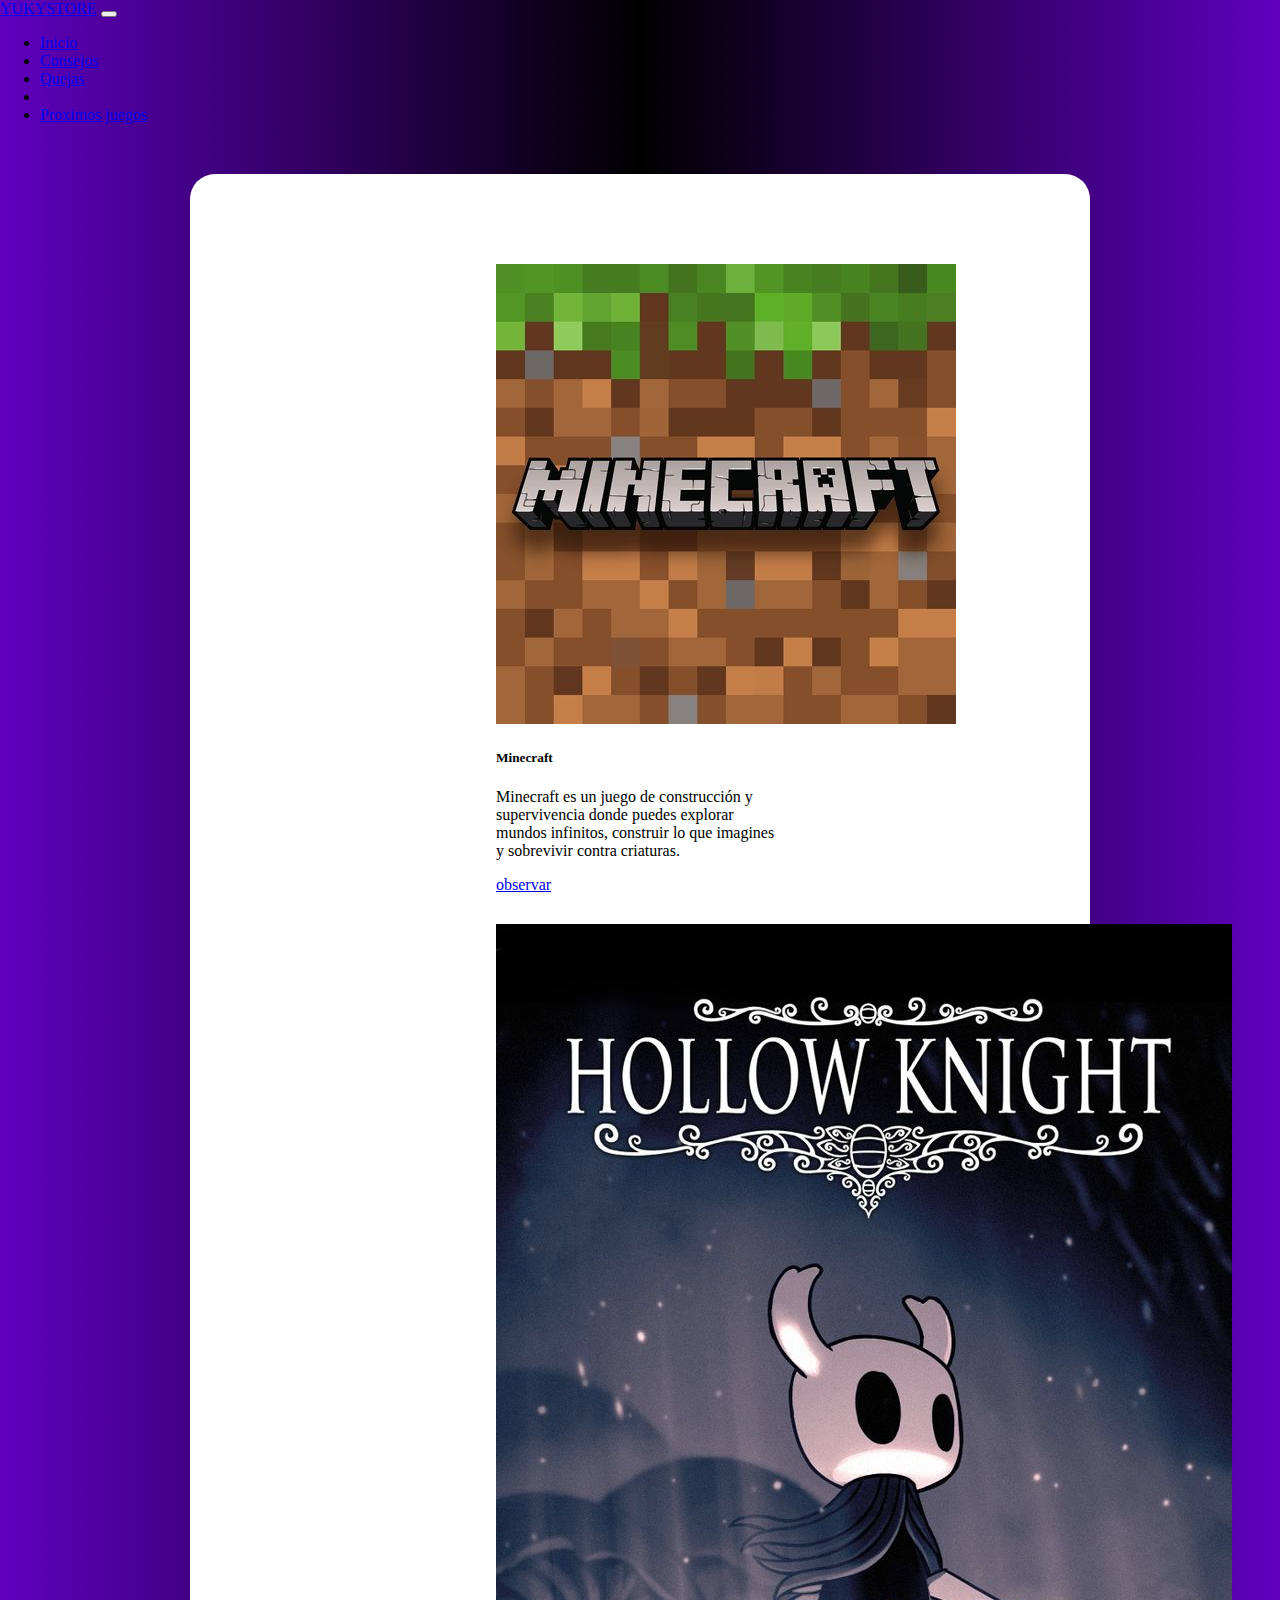
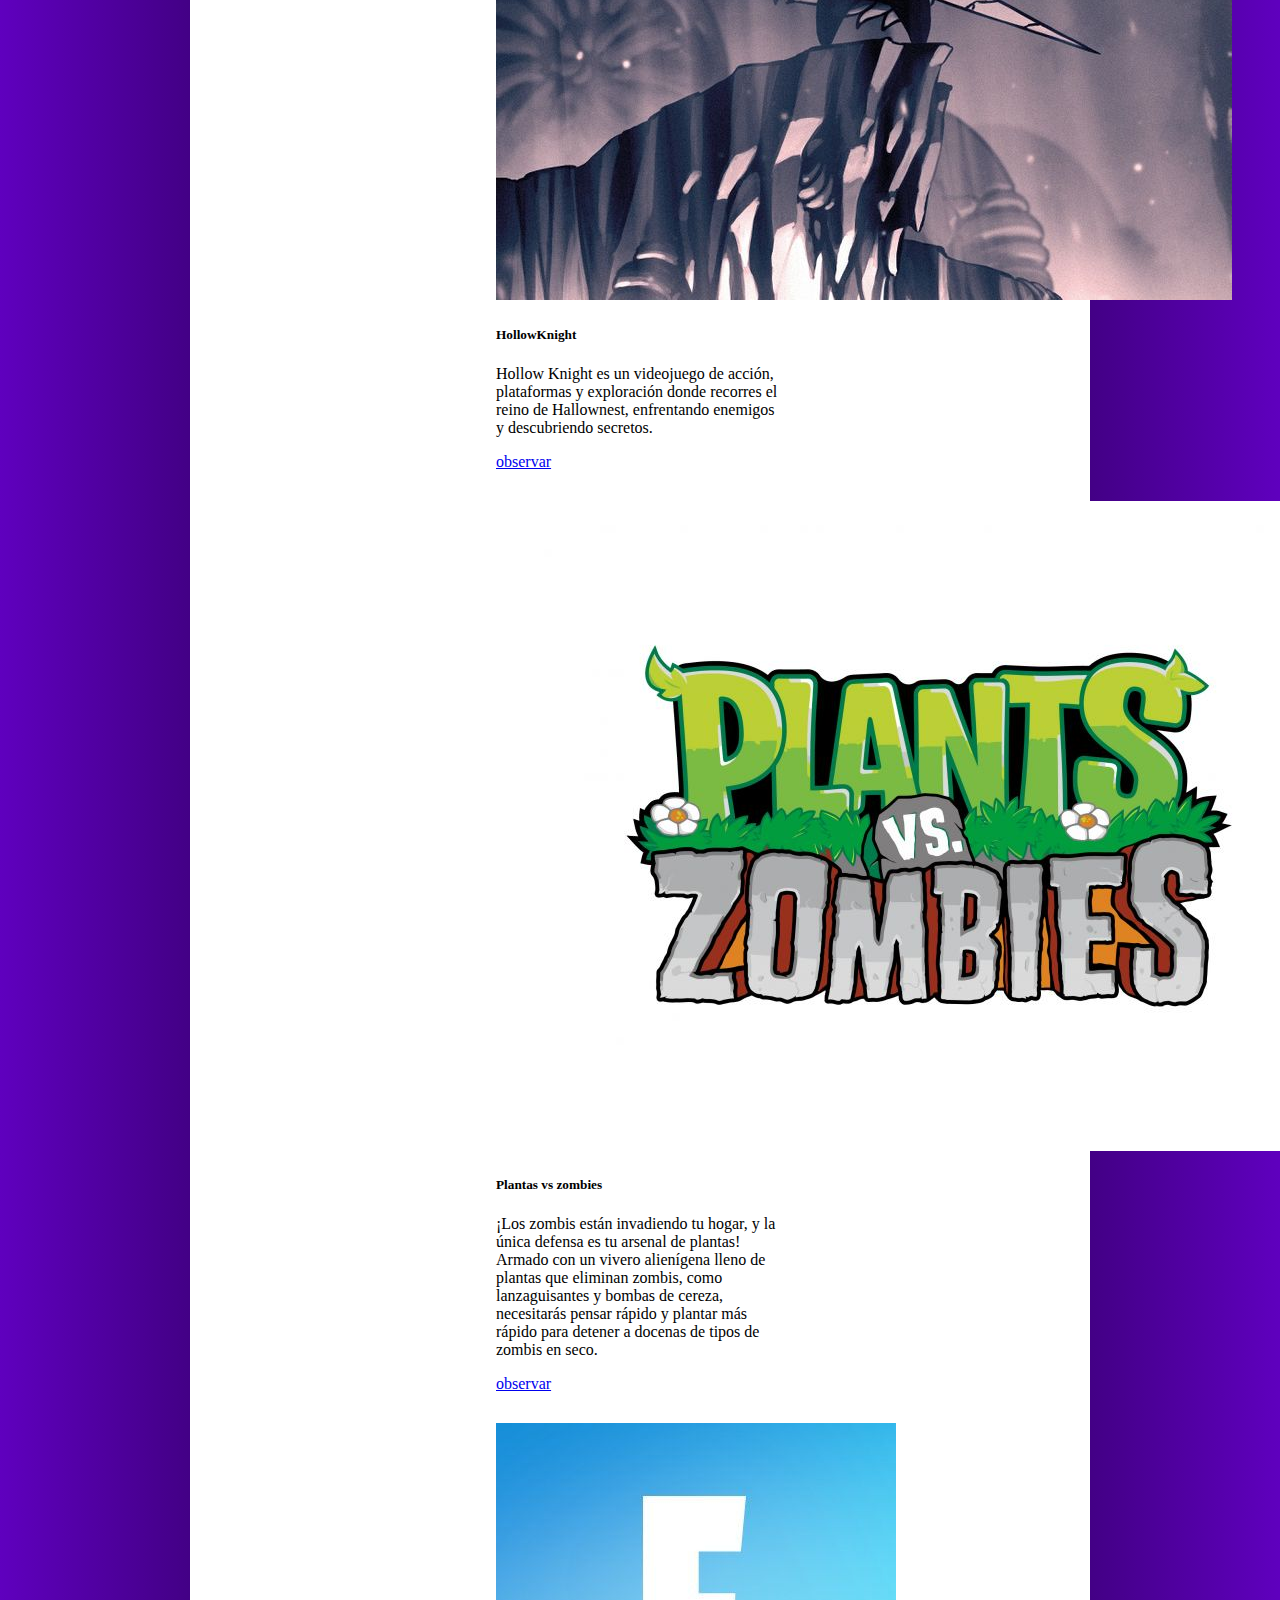
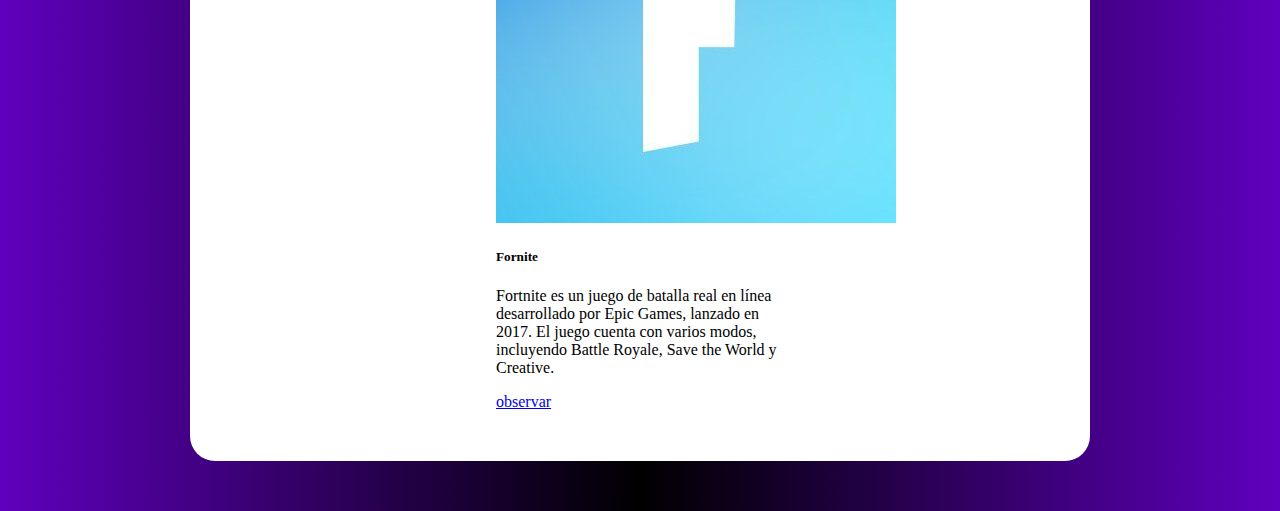
<file: index.html>
<!DOCTYPE html>
<html lang="en">

<head>
    <link href="https://cdn.jsdelivr.net/npm/bootstrap@5.0.2/dist/css/bootstrap.min.css" rel="stylesheet"
        integrity="sha384-EVSTQN3/azprG1Anm3QDgpJLIm9Nao0Yz1ztcQTwFspd3yD65VohhpuuCOmLASjC" crossorigin="anonymous">
    <link rel="stylesheet" href="style/style.css">
    <meta charset="UTF-8">
    <meta name="viewport" content="width=device-width, initial-scale=1.0">
    <title>Document</title>
</head>

<body>
    <nav class="navbar navbar-expand-lg navbar-dark bg-dark">
        <div class="container-fluid">
            <a class="navbar-brand" href="#">YUKYSTORE</a>
            <button class="navbar-toggler" type="button" data-bs-toggle="collapse" data-bs-target="#navbarNav"
                aria-controls="navbarNav" aria-expanded="false" aria-label="Toggle navigation">
                <span class="navbar-toggler-icon"></span>
            </button>
            <div class="collapse navbar-collapse" id="navbarNav">
                <ul class="navbar-nav">
                    <li class="nav-item">
                        <a class="nav-link active" aria-current="page" href="index.html">Inicio</a>
                    </li>
                    <li class="nav-item">
                        <a class="nav-link" href="advice.html">Consejos</a>
                    </li>
                    <li class="nav-item">
                        <a class="nav-link" href="complaints.html">Quejas</a>
                    </li>
                    <li class="nav-item">
                    <li class="nav-item">
                        <a class="nav-link" href="next-games.html">Proximos juegos</a>
                </ul>
            </div>
        </div>
    </nav>
    <div class="background-container">
        <div class="container">

            <div class="card" style="width: 18rem;">
                <img src="img/img-inde-1.jpg" class="card-img-top" alt="minecraft">
                <div class="card-body">
                    <h5 class="card-title">Minecraft</h5>
                    <p class="card-text">Minecraft es un juego de construcción y supervivencia donde puedes explorar mundos infinitos, construir
                lo que imagines y sobrevivir contra criaturas.</p>
                    <a href="inde-1.html" class="btn btn-primary">observar</a>
                </div>
            </div>
            <div class="card" style="width: 18rem;">
                <img src="img/img-indice-2.jpg" class="card-img-top" alt="Hollow-Knight">
                <div class="card-body">
                    <h5 class="card-title">HollowKnight</h5>
                    <p class="card-text">Hollow Knight es un videojuego de acción, plataformas y exploración donde recorres el reino de
                Hallownest, enfrentando enemigos y descubriendo secretos.</p>
                    <a href="indie-2.html" class="btn btn-primary">observar</a>
                </div>
            </div>

            <div class="card" style="width: 18rem;">
                <img src="img/img-indice-3.jpg" class="card-img-top" alt="Plantas-vs-zombies">
                <div class="card-body">
                    <h5 class="card-title">Plantas vs zombies</h5>
                    <p class="card-text">¡Los zombis están invadiendo tu hogar, y la única defensa es tu arsenal de plantas! Armado con un vivero
                alienígena lleno de plantas que eliminan zombis, como lanzaguisantes y bombas de cereza, necesitarás
                pensar rápido y plantar más rápido para detener a docenas de tipos de zombis en seco.</p>
                    <a href="indie-3.html" class="btn btn-primary">observar</a>
                </div>
            </div>

            <div class="card" style="width: 18rem;">
                <img src="img/img-indice-4.jpg" class="card-img-top" alt="Fornite">
                <div class="card-body">
                    <h5 class="card-title">Fornite</h5>
                    <p class="card-text">Fortnite es un juego de batalla real en línea desarrollado por Epic Games, lanzado en 2017. El juego
                cuenta con varios modos, incluyendo Battle Royale, Save the World y Creative.</p>
                    <a href="indie-4.html" class="btn btn-primary">observar</a>
                </div>
            </div>

        </div>
    </div>
    <script src="https://cdn.jsdelivr.net/npm/@popperjs/core@2.9.2/dist/umd/popper.min.js"
        integrity="sha384-IQsoLXl5PILFhosVNubq5LC7Qb9DXgDA9i+tQ8Zj3iwWAwPtgFTxbJ8NT4GN1R8p"
        crossorigin="anonymous"></script>
    <script src="https://cdn.jsdelivr.net/npm/bootstrap@5.0.2/dist/js/bootstrap.min.js"
        integrity="sha384-cVKIPhGWiC2Al4u+LWgxfKTRIcfu0JTxR+EQDz/bgldoEyl4H0zUF0QKbrJ0EcQF"
        crossorigin="anonymous"></script>
</body>

</html>
</file>
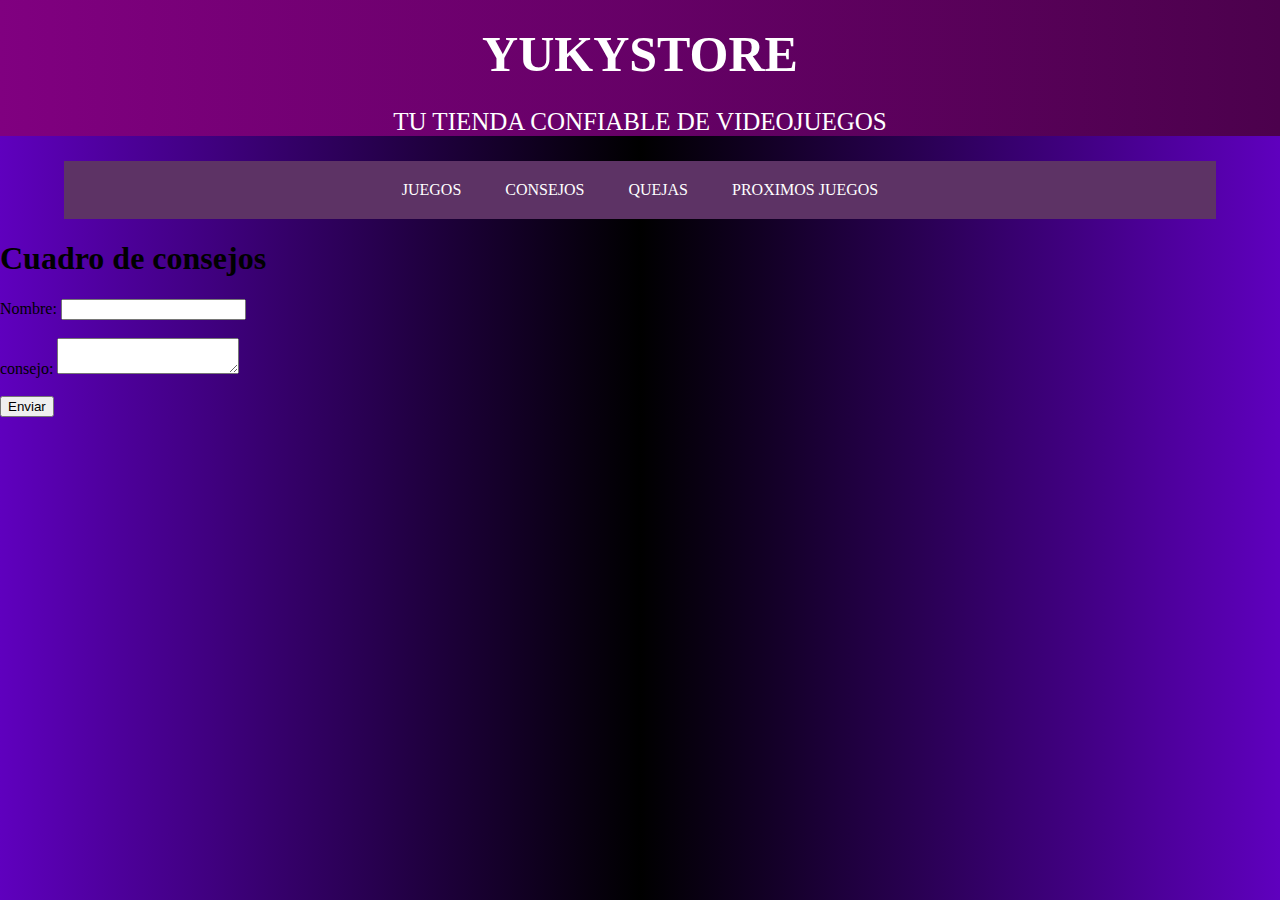
<file: advice.html>
<!DOCTYPE html>
<html lang="en">

<head>
    <link rel="stylesheet" href="style/style.css">
    <meta charset="UTF-8">
    <meta name="viewport" content="width=device-width, initial-scale=1.0">
    <title>Document</title>
</head>

<body>
    <div class="header">
        <h1>YUKYSTORE</h1>
        <p>TU TIENDA CONFIABLE DE VIDEOJUEGOS</p>
    </div>
    <ul class="menu">
        <li> <a href="index.html">JUEGOS</a></li>
        <li> <a href="advice.html">CONSEJOS</a></li>
        <li> <a href="complaints.html">QUEJAS</a></li>
        <li> <a href="next-games.html">PROXIMOS JUEGOS</a></li>
    </ul>
    <h1>Cuadro de consejos</h1>
        <label for="nombre">Nombre:</label>
        <input type="text" id="nombre" name="nombre"><br><br>
        <label for="queja">consejo:</label>
        <textarea id="queja" name="queja"></textarea><br><br>
        <input type="submit" value="Enviar">
</body>
</html>
</file>
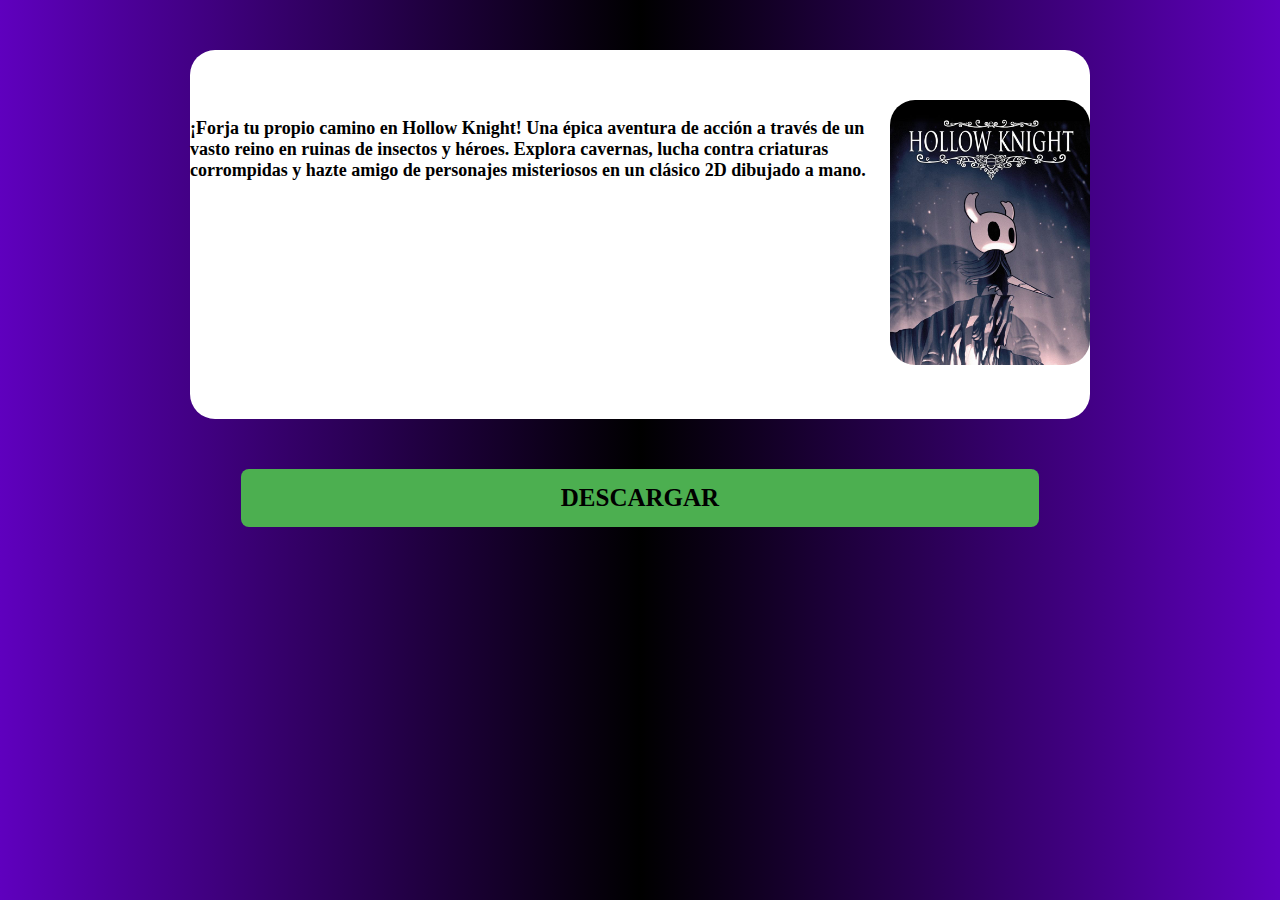
<file: indie-2.html>
<!DOCTYPE html>
<html lang="en">
<head>
     <link rel="stylesheet" href="style/style.css">
    <meta charset="UTF-8">
    <meta name="viewport" content="width=device-width, initial-scale=1.0">
    <title>Document</title>
</head>
<body>
    <div class="chart-0">
        <div class="text">
          <p>¡Forja tu propio camino en Hollow Knight! Una épica aventura de acción a través de un vasto
            reino en ruinas de insectos y héroes. Explora cavernas, lucha contra criaturas corrompidas y
            hazte amigo de personajes misteriosos en un clásico 2D dibujado a mano.</p> 
        </div>    
    <div class="img-games">
    <img src="img/img-indice-2.jpg" alt="Minecraft">
    </div>
    </div>
    <a class="boton" href="https://store.steampowered.com/app/367520/Hollow_Knight/" target="_blank">DESCARGAR</a>
</body>
</html>
</file>
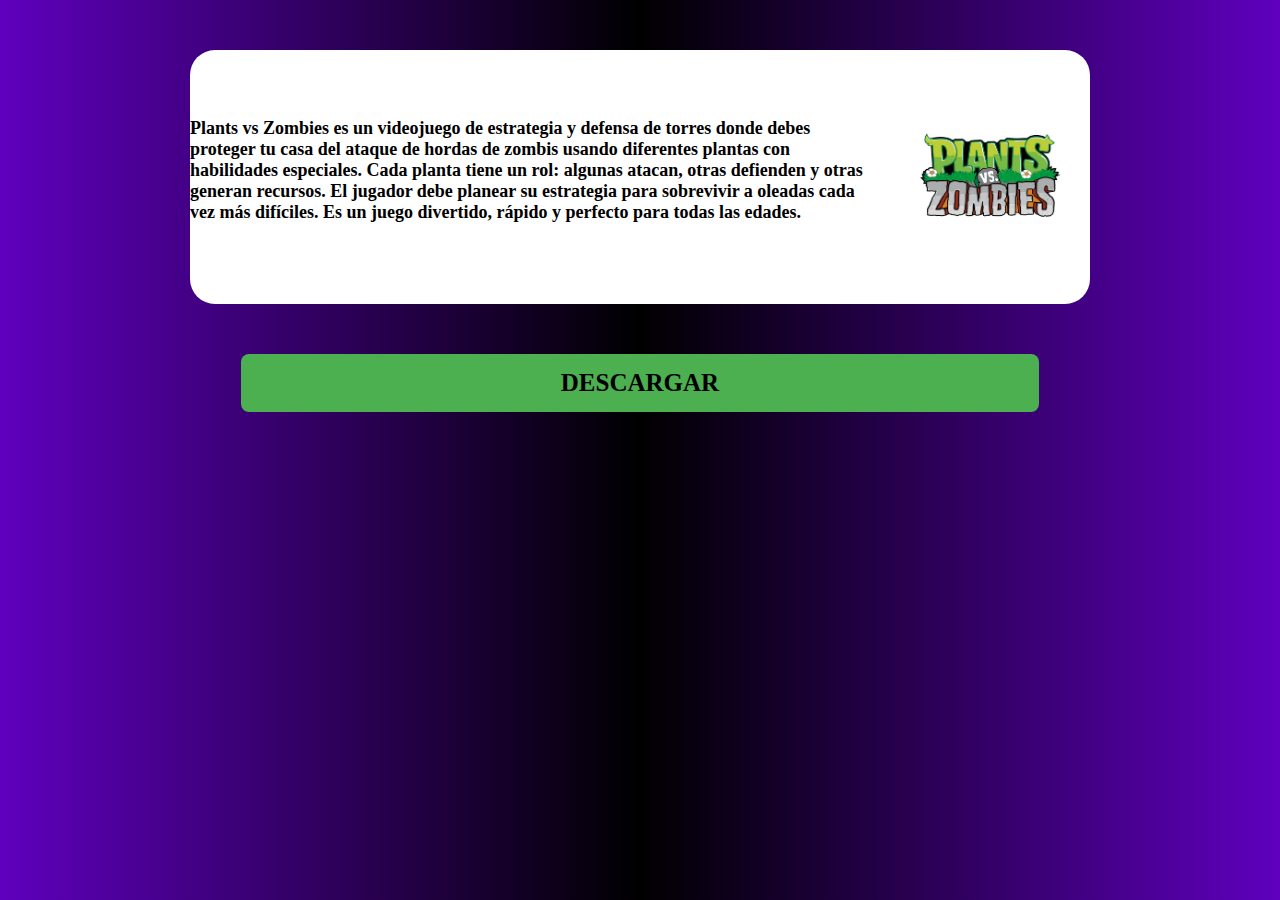
<file: indie-3.html>
<!DOCTYPE html>
<html lang="en">
<head>
     <link rel="stylesheet" href="style/style.css">
    <meta charset="UTF-8">
    <meta name="viewport" content="width=device-width, initial-scale=1.0">
    <title>Document</title>
</head>
<body>
    <div class="chart-0">
        <div class="text">
          <p>  Plants vs Zombies es un videojuego de estrategia y defensa de torres donde debes proteger tu casa del ataque de hordas de zombis usando diferentes plantas con habilidades especiales.
Cada planta tiene un rol: algunas atacan, otras defienden y otras generan recursos. El jugador debe planear su estrategia para sobrevivir a oleadas cada vez más difíciles.
Es un juego divertido, rápido y perfecto para todas las edades.</p> 
        </div>    
    <div class="img-games">
    <img src="img/img-indice-3.jpg" alt="Minecraft">
    </div>
    </div>
    <a class="boton" href="https://store.steampowered.com/app/3590/Plants_vs_Zombies_GOTY_Edition/" target="_blank">DESCARGAR</a>
</body>
</html>
</file>
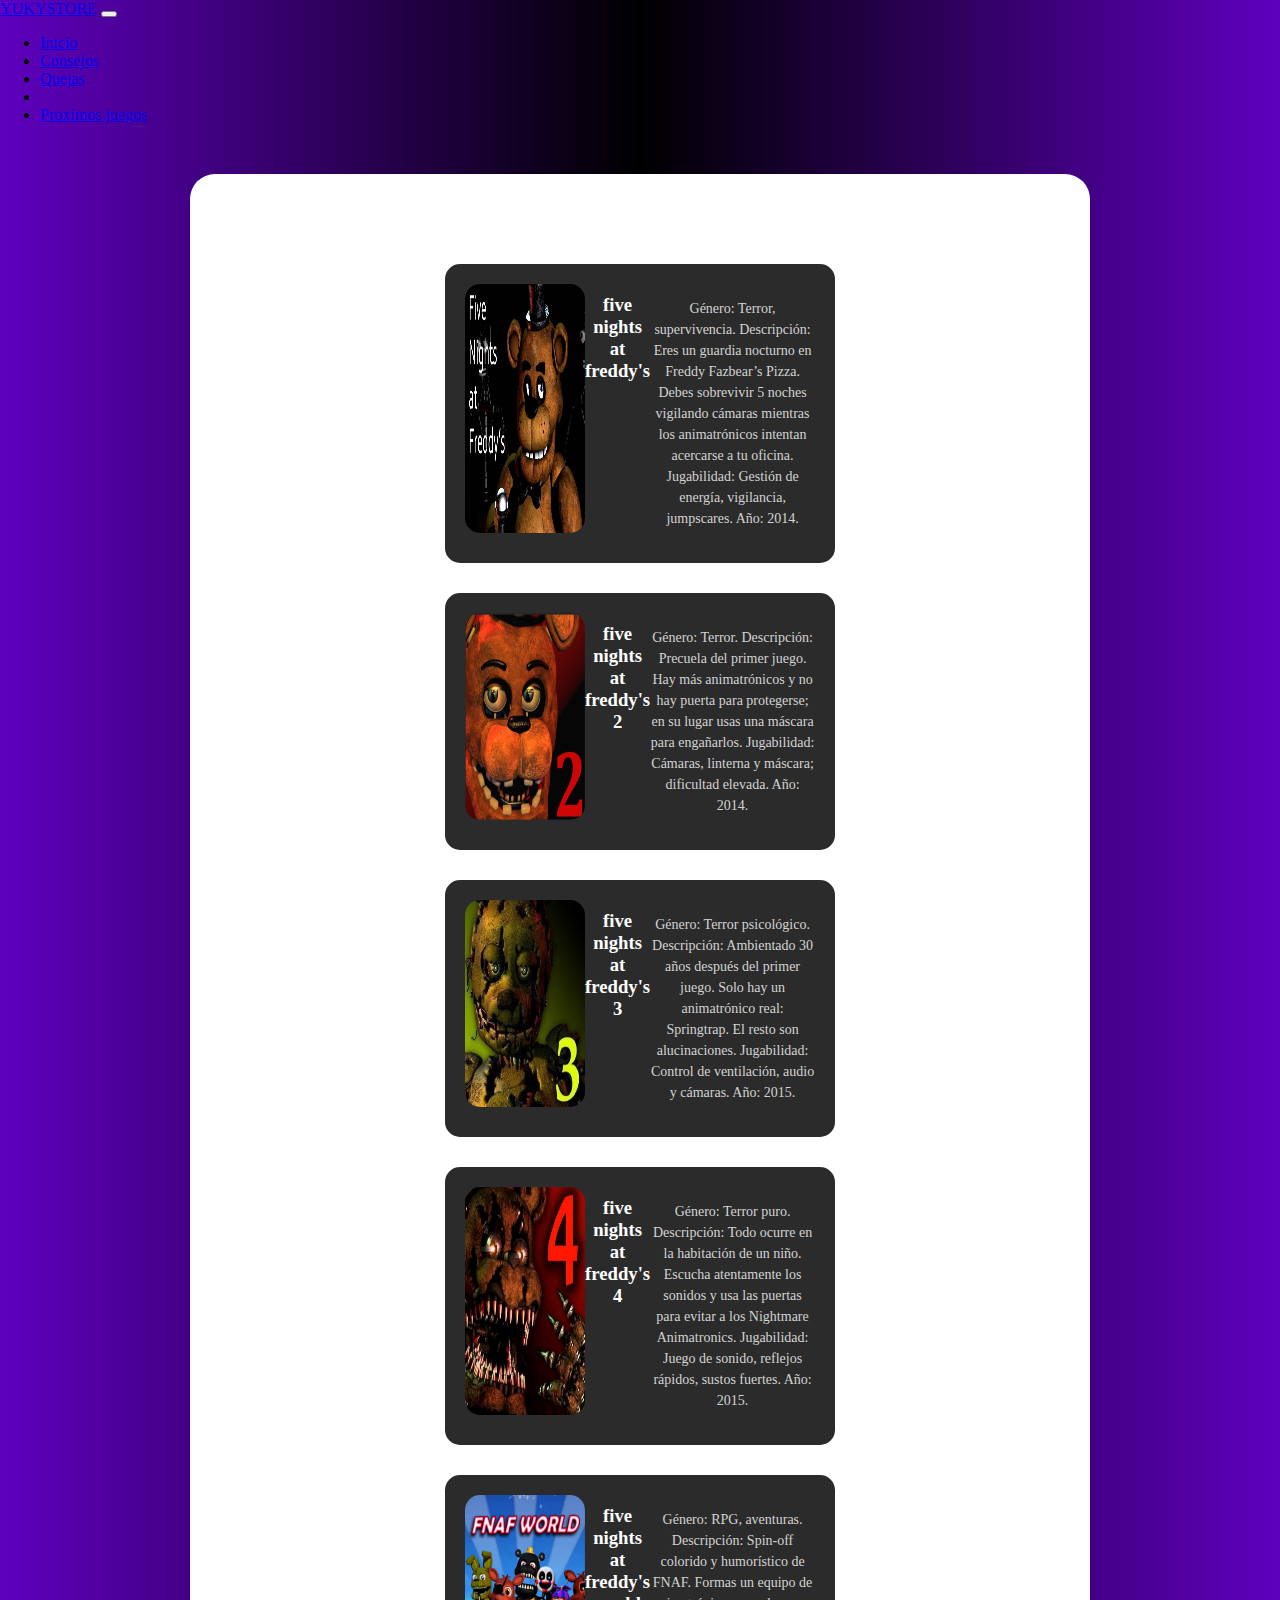
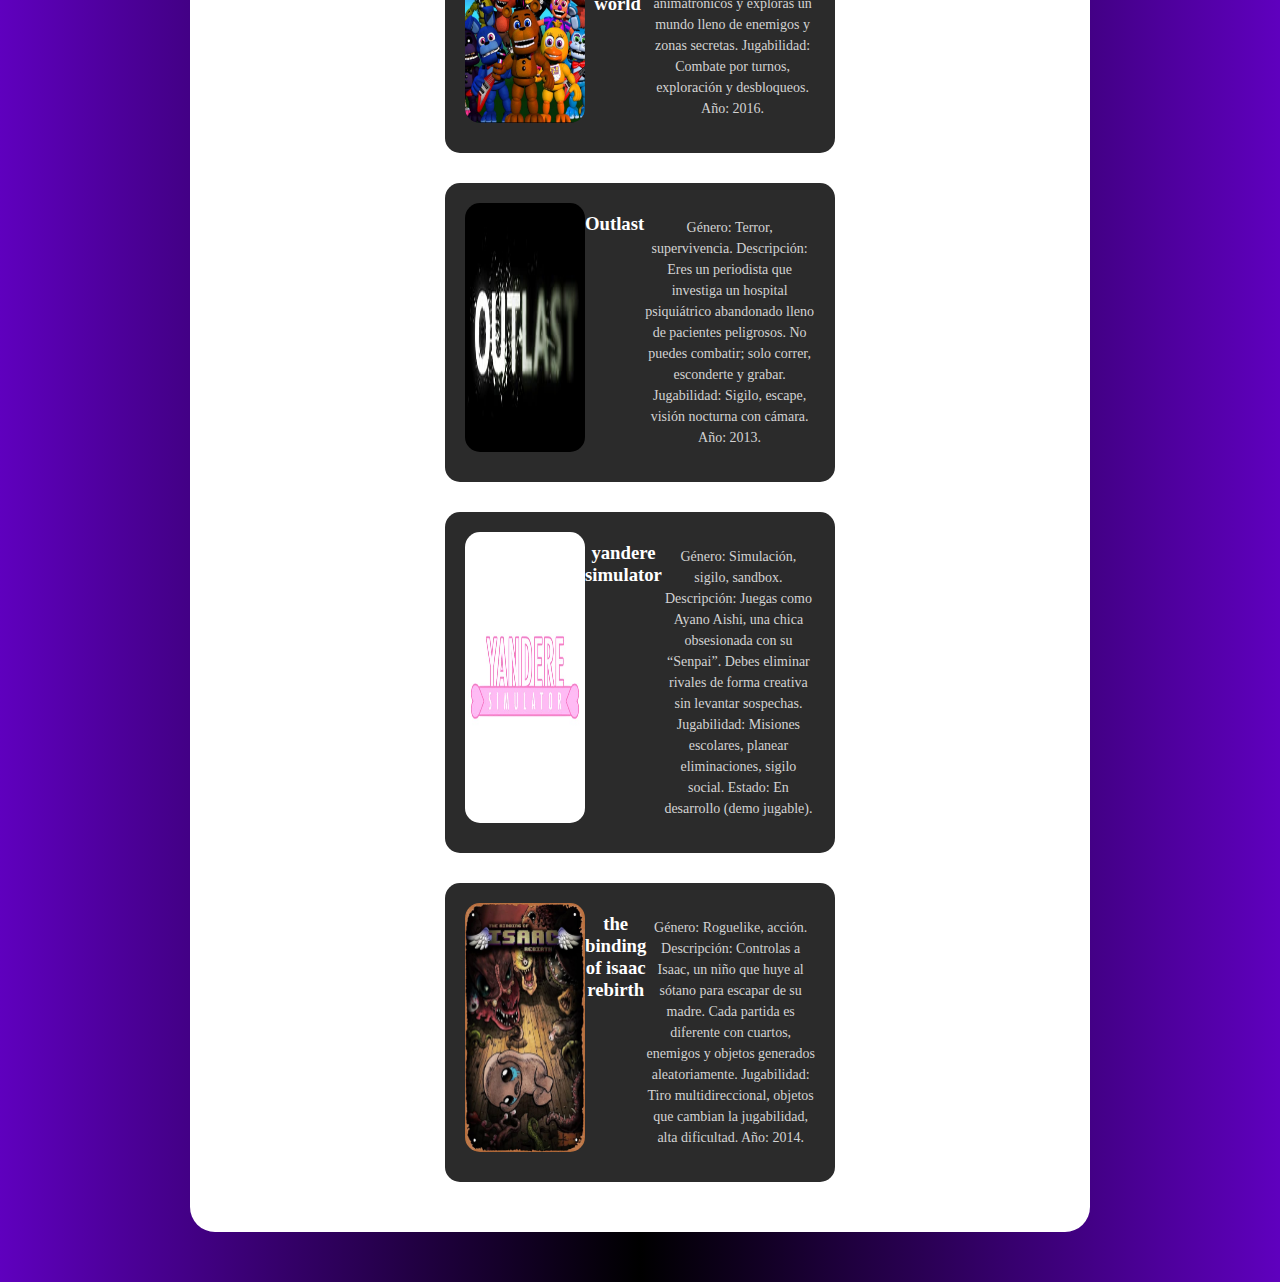
<file: next-games.html>
<!DOCTYPE html>
<html lang="en">

<head>
    <link href="https://cdn.jsdelivr.net/npm/bootstrap@5.0.2/dist/css/bootstrap.min.css" rel="stylesheet"
        integrity="sha384-EVSTQN3/azprG1Anm3QDgpJLIm9Nao0Yz1ztcQTwFspd3yD65VohhpuuCOmLASjC" crossorigin="anonymous">
    <link rel="stylesheet" href="style/style.css">
    <meta charset="UTF-8">
    <meta name="viewport" content="width=device-width, initial-scale=1.0">
    <title>Document</title>
</head>

<body>
     <nav class="navbar navbar-expand-lg navbar-dark bg-dark">
        <div class="container-fluid">
            <a class="navbar-brand" href="#">YUKYSTORE</a>
            <button class="navbar-toggler" type="button" data-bs-toggle="collapse" data-bs-target="#navbarNav"
                aria-controls="navbarNav" aria-expanded="false" aria-label="Toggle navigation">
                <span class="navbar-toggler-icon"></span>
            </button>
            <div class="collapse navbar-collapse" id="navbarNav">
                <ul class="navbar-nav">
                    <li class="nav-item">
                        <a class="nav-link active" aria-current="page" href="index.html">Inicio</a>
                    </li>
                    <li class="nav-item">
                        <a class="nav-link" href="advice.html">Consejos</a>
                    </li>
                    <li class="nav-item">
                        <a class="nav-link" href="complaints.html">Quejas</a>
                    </li>
                    <li class="nav-item">
                        <li class="nav-item">
                        <a class="nav-link" href="next-games.html">Proximos juegos</a>
                </ul>
            </div>
        </div>
    </nav>
    <div class="background-container">
        <div class="container">
<div class="games">
            <img src="img/fnaf-1.jpg" alt="Minecraft">
            <h3>five nights at freddy's</h3>
            <p>Género: Terror, supervivencia.
Descripción: Eres un guardia nocturno en Freddy Fazbear’s Pizza. Debes sobrevivir 5 noches vigilando cámaras mientras los animatrónicos intentan acercarse a tu oficina.
Jugabilidad: Gestión de energía, vigilancia, jumpscares.
Año: 2014.</p>
           
        </div>

        <div class="games">
            <img src="img/fnaf-2.jpg" alt="hollow Knight">
            <h3>five nights at freddy's 2</h3>
            <p>Género: Terror.
Descripción: Precuela del primer juego. Hay más animatrónicos y no hay puerta para protegerse; en su lugar usas una máscara para engañarlos.
Jugabilidad: Cámaras, linterna y máscara; dificultad elevada.
Año: 2014.</p>
            
        </div>
        <div class="games">
            <img src="img/fnaf-3.jpg" alt="plantas vs zombies">
            <h3>five nights at freddy's 3</h3>
            <p>Género: Terror psicológico.
Descripción: Ambientado 30 años después del primer juego. Solo hay un animatrónico real: Springtrap. El resto son alucinaciones.
Jugabilidad: Control de ventilación, audio y cámaras.
Año: 2015.</p>
         
        </div>
        <div class="games">
            <img src="img/fnaf-4.jpg" alt="Fornite">
            <h3>five nights at freddy's 4</h3>
            <p>Género: Terror puro.
Descripción: Todo ocurre en la habitación de un niño. Escucha atentamente los sonidos y usa las puertas para evitar a los Nightmare Animatronics.
Jugabilidad: Juego de sonido, reflejos rápidos, sustos fuertes.
Año: 2015.</p>
           
        </div>
        <div class="games">
            <img src="img/fnaf-wordl.jpg" alt="Minecraft">
            <h3>five nights at freddy's world</h3>
            <p>Género: RPG, aventuras.
Descripción: Spin-off colorido y humorístico de FNAF. Formas un equipo de animatrónicos y exploras un mundo lleno de enemigos y zonas secretas.
Jugabilidad: Combate por turnos, exploración y desbloqueos.
Año: 2016.</p>
           
        </div>

        <div class="games">
            <img src="img/outlast.jpg" alt="hollow Knight">
            <h3>Outlast</h3>
            <p>Género: Terror, supervivencia.
Descripción: Eres un periodista que investiga un hospital psiquiátrico abandonado lleno de pacientes peligrosos. No puedes combatir; solo correr, esconderte y grabar.
Jugabilidad: Sigilo, escape, visión nocturna con cámara.
Año: 2013.</p>
            
        </div>
        <div class="games">
            <img src="img/yandere-simulator.jpg" alt="plantas vs zombies">
            <h3>yandere simulator</h3>
            <p>Género: Simulación, sigilo, sandbox.
Descripción: Juegas como Ayano Aishi, una chica obsesionada con su “Senpai”. Debes eliminar rivales de forma creativa sin levantar sospechas.
Jugabilidad: Misiones escolares, planear eliminaciones, sigilo social.
Estado: En desarrollo (demo jugable).</p>
         
        </div>
        <div class="games">
            <img src="img/issac.jpg" alt="Fornite">
            <h3>the binding of isaac rebirth</h3>
            <p>Género: Roguelike, acción.
Descripción: Controlas a Isaac, un niño que huye al sótano para escapar de su madre. Cada partida es diferente con cuartos, enemigos y objetos generados aleatoriamente.
Jugabilidad: Tiro multidireccional, objetos que cambian la jugabilidad, alta dificultad.
Año: 2014.</p>
        </div>
        </div>
    </div>
    </body>
    </section>
</body>
</html>
</file>
<file: style/style.css>
body {
    background: linear-gradient(to right, rgba(95, 0, 190), black, rgb(95, 0, 190));
    margin: 0;
}

.header {
    background: linear-gradient(to right, purple, rgb(76, 1, 77));
}

.header h1 {
    color: white;
    text-align: center;
    margin: 0;
    padding-top: 25px;
    font-size: 50px;
}

.header p {
    color: white;
    text-align: center;
    font-size: 25px;
}

.menu {
    padding: 0;
    background: rgb(93, 51, 101);
    width: 90%;
    max-width: 100%;
    margin: auto;
    text-align: center;
}

.menu li a {
    text-decoration: none;
    color: white;
    padding: 20px;
    display: block;
}

.menu li {
    display: inline-block;
    text-align: center;
}

.container {
    display: flex;
    flex-direction: column;
    align-items: center;
    gap: 30px;
    margin-top: 40px;
}

.games {
    display: flex;
    background-color: #2b2b2b;
    color: white;
    width: 350px;
    padding: 20px;
    border-radius: 15px;
    text-align: center;

}

.games h3 {
    margin: 10px 0;
    color: white;
}

.games p {
    font-size: 14px;
    line-height: 1.5;
    color: #d3d3d3;
}

.games img {
    display: flex;
    justify-content: center;
    width: 120px;
    border-radius: 15px;
    margin-bottom: 10px;

}

.background-container {
    background-color: white;
    width: 80%;
    max-width: 900px;
    margin: 50px auto;
    padding: 50px 0;
    border-radius: 25px;
}

.games a {
    color: white;
}

.chart {
    background-color: blue;
    width: 20%;
    max-width: 200px;
    margin: 10px auto;
    padding: 10px 0;
    border-radius: 50px;
}

.chart-0 {
    background-color: white;
    width: 80%;
    max-width: 900px;
    margin: 50px auto;
    padding: 50px 0;
    border-radius: 25px;
    display: flex;
    gap: 20px;
}

.img-games img {
    width: 200px;
    border-radius: 25px;
}

.boton {
    display: block;
    margin: 20px auto;
    width: 60%;
    padding: 15px;
    background: #4CAF50;
    color: black;
    text-align: center;
    font-size: 25px;
    font-weight: bold;
    border-radius: 8px;
    text-decoration: none;
}

.text {
    width: 100%;
    font-size: 18px;
    font-weight: bold;
}
</file>
